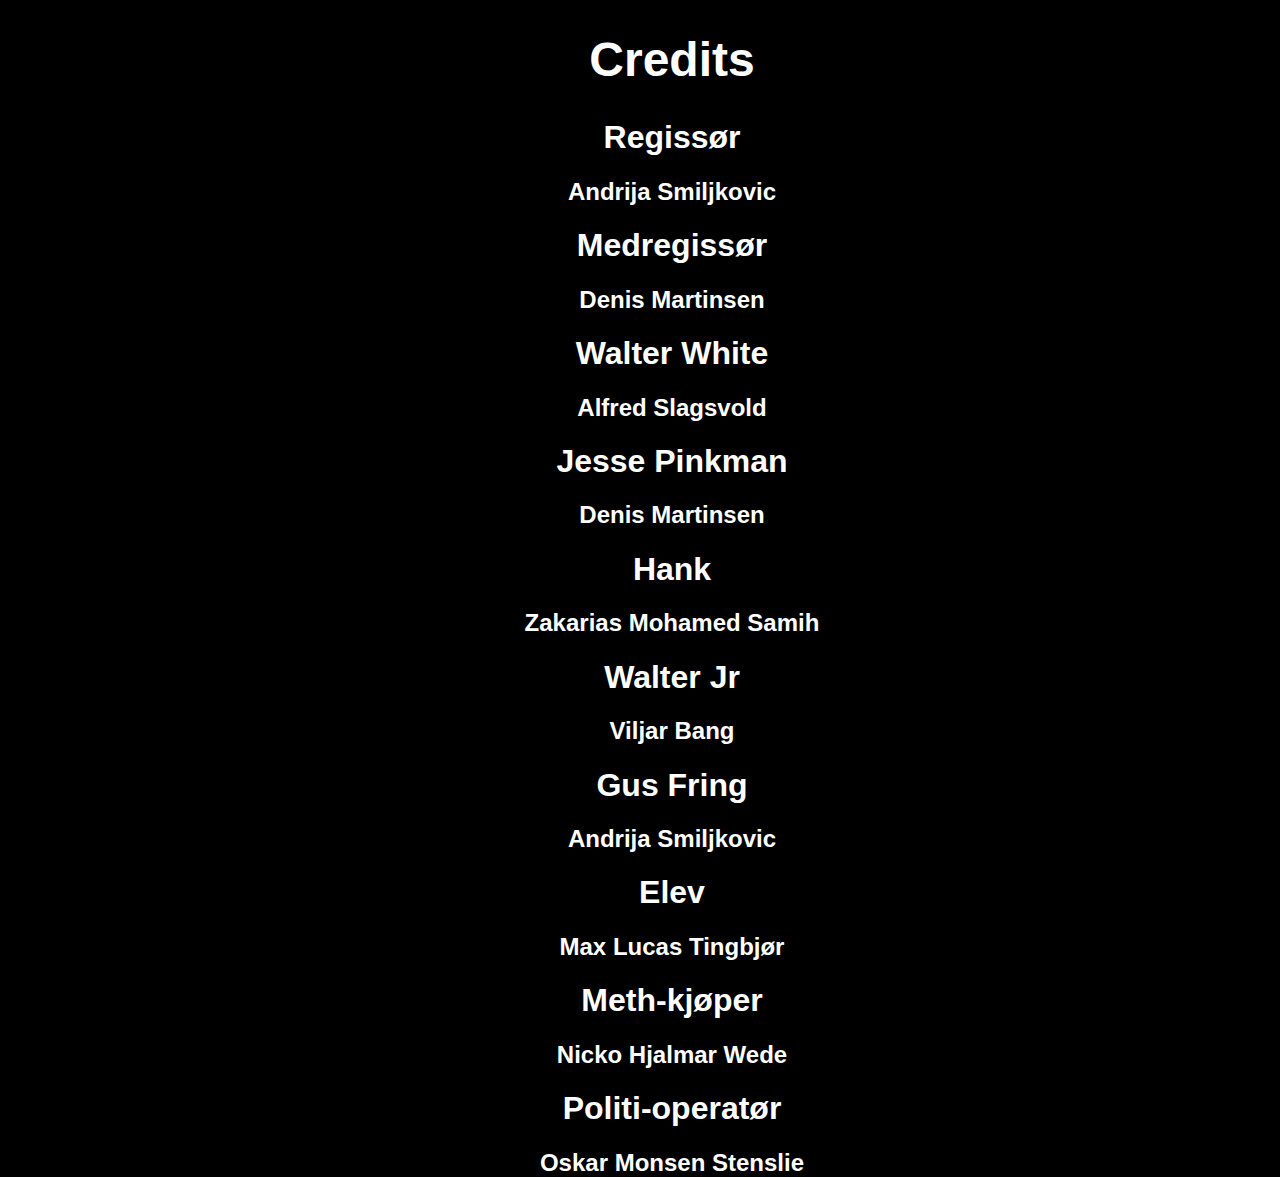
<file: credits.html>
<!doctype html>
<html lang="en">
  <head>
    <meta charset="UTF-8" />
    <meta name="viewport" content="width=device-width, initial-scale=1.0" />
    <title>Document</title>
    <link rel="stylesheet" href="global.css" />
  </head>
  <body>
    <h1 id="credittitle">Credits</h1>
    <h1>Regissør</h1>
    <h2>Andrija Smiljkovic</h2>
    <h1>Medregissør</h1>
    <h2>Denis Martinsen</h2>
    <h1>Walter White</h1>
    <h2>Alfred Slagsvold</h2>
    <h1>Jesse Pinkman</h1>
    <h2>Denis Martinsen</h2>
    <h1>Hank</h1>
    <h2>Zakarias Mohamed Samih</h2>
    <h1>Walter Jr</h1>
    <h2>Viljar Bang</h2>
    <h1>Gus Fring</h1>
    <h2>Andrija Smiljkovic</h2>
    <h1>Elev</h1>
    <h2>Max Lucas Tingbjør</h2>
    <h1>Meth-kjøper</h1>
    <h2>Nicko Hjalmar Wede</h2>
    <h1>Politi-operatør</h1>
    <h2>Oskar Monsen Stenslie</h2>
  </body>
</html>
</file>
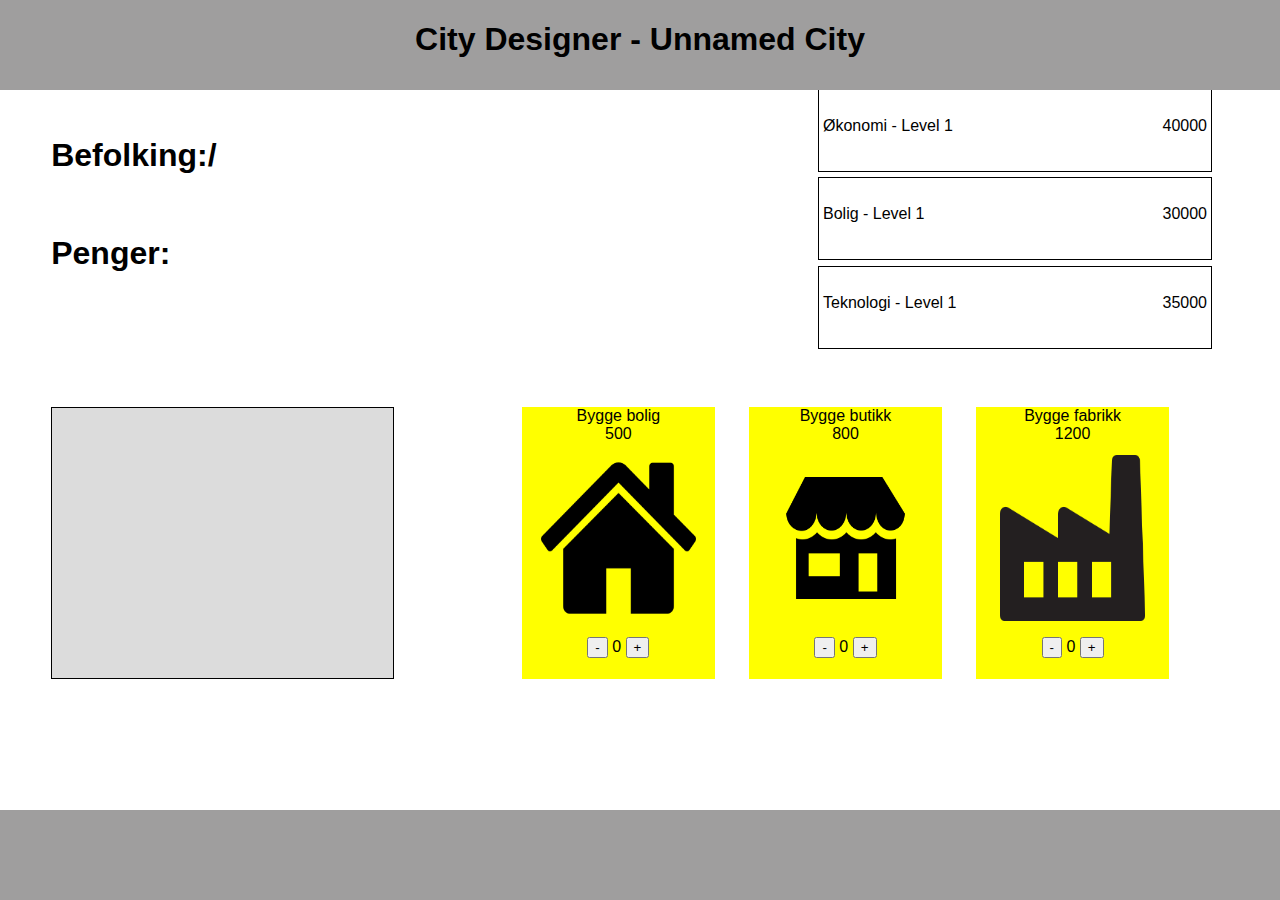
<file: game.html>
<!DOCTYPE html>
<html lang="en">
  <head>
    <meta charset="UTF-8" />
    <meta name="viewport" content="width=device-width, initial-scale=1.0" />
    <title>City Designer</title>
    <link rel="stylesheet" href="style.css" />
  </head>
  <body>
    <header>
      <h1 class="cityname">
        City Designer - <span id="namecity">Unnamed city</span>
      </h1>
    </header>

    <div class="maingame">
      <div id="information">
        <h1>
          Befolking:<span id="population"></span>/<span id="boliger"></span>
        </h1>
        <br />
        <h1>Penger:<span id="money"></span></h1>
      </div>

      <div id="upgrades">
        <a href="#" class="linktoupgrade" onclick="upgradeeconomy()">
          <div class="upgrade" id="upgrade1">
            <span class="nameofup"
              >Økonomi - Level <span id="phant">1</span></span
            >
            <span id="price1">40000</span>
          </div>
        </a>

        <a href="#" class="linktoupgrade" onclick="upgradehousing()">
          <div class="upgrade" id="upgrade2">
            <span class="nameofup" id="zawg"
              >Bolig - Level <span id="slime">1</span></span
            >
            <span id="price2">30000</span>
          </div>
        </a>

        <a href="#" class="linktoupgrade" onclick="upgradetech()">
          <div class="upgrade" id="upgrade3">
            <span class="nameofup"
              >Teknologi - Level <span id="telipeni">1</span></span
            >
            <span id="price3">35000</span>
          </div>
        </a>
      </div>
    </div>

    <div class="bottomgame">
      <div id="messages"></div>
      <div id="buy">
        <div class="buyingbutton">
          Bygge bolig<br /><span id="houseprice">500</span><br /><img
            src="bilder/crib.png"
          /><br />
          <button onclick="sellhouse()">-</button>
          <span id="houses">0</span>
          <button onclick="buyhouse()">+</button>
        </div>
        <div class="buyingbutton">
          Bygge butikk <br />
          <span id="storeprice">800</span><br />
          <img src="bilder/shop.png" /><br />
          <button onclick="sellstore()">-</button>
          <span id="stores">0</span>
          <button onclick="buystore()">+</button>
        </div>
        <div class="buyingbutton">
          Bygge fabrikk<br /><span id="factprice">1200</span><br /><img
            src="bilder/factory.png"
          /><br />
          <button onclick="sellfactory()">-</button>
          <span id="factory">0</span>
          <button onclick="buyfactory()">+</button>
        </div>
      </div>
    </div>

    <footer>
      <h1>.</h1>
    </footer>

    <script src="script.js"></script>
    <script>
      const cityname = localStorage.getItem("cityname");
      if (cityname) {
        document.getElementById("namecity").textContent = cityname;
      } else {
        document.getElementById("namecity").textContent = "Unnamed City";
      }
    </script>
  </body>
</html>

<!--- 
-Du må bygge en ny vei som tar 10% av pengene
-du får donasjon fra regjerningen
-en storm ødelegger en fabrikk
-økonomi boom
-økonomi crash
-en butikk går konkurs
-terror angrep
-
-->
</file>
<file: global.css>
html,
body {
  margin: 0;
  padding: 0;
  height: 100%;
  background-color: black;
}

img {
  width: 80%;
  height: 80%;
  margin-top: 2%;
  padding-left: 10%;
}

.mainpic {
  position: fixed;
  top: 0;
  left: 0;
  width: 100%;
  height: 100%;
  object-fit: cover;
  z-index: 1;
}

.options {
  text-align: center;
  display: flex;
  width: 100%;
  gap: 5rem;
  align-items: center;
  justify-content: center;
  position: fixed;
  color: white;
  font-family: Verdana, Geneva, Tahoma, sans-serif;
  font-size: x-large;
  text-decoration: none;
  z-index: 9999;
  bottom: 10%;
  left: 50%;
  transform: translate(-50%, -50%);
}

button {
  background-color: green;
  width: 25%;
  border-radius: 5%;
  height: 10%;
}

button:hover {
  background-color: limegreen;
}

a,
button a {
  text-decoration: none;
  color: white;
  font-size: xx-large;
}

.titlescreenoptions {
  display: flex;
  width: 30%;
  align-items: center;
  justify-content: space-between;
  position: fixed;
  color: whitesmoke;
  font-family: Verdana, Geneva, Tahoma, sans-serif;
  font-size: x-large;
  text-decoration: none;
  text-align: center;
  z-index: 9999;
  bottom: 4%;
  left: 50%;
  transform: translate(-50%, -50%);
}

a:hover {
  color: white;
  text-decoration: underline;
}

h1,
h2 {
  color: White;
  font-family: Arial, Helvetica, sans-serif;
  margin-left: 5%;
  text-align: center;
}

#credittitle {
  font-size: 300%;
  margin-left: 5%;
}
</file>
<file: style.css>
body {
  margin: 0;
  padding: 0;
  font-family: "Segoe UI", Tahoma, Geneva, Verdana, sans-serif;
}

header {
  background-color: #9f9e9e;
  justify-content: center;
  margin: 0 auto;
  display: flex;
  height: 10%;
  font-family: "Segoe UI", Tahoma, Geneva, Verdana, sans-serif;
  position: fixed;
  left: 0;
  top: 0;
  width: 100%;
}

footer {
  background-color: #9f9e9e;
  justify-content: center;
  margin: 0 auto;
  display: flex;
  height: 10%;
  font-family: "Segoe UI", Tahoma, Geneva, Verdana, sans-serif;
  color: #9f9e9e;
  position: fixed;
  bottom: 0;
  left: 0;
  width: 100%;
}

#namethecity {
  margin-top: 10%;
  background-color: gainsboro;
  margin-left: 40%;
  margin-right: 40%;
  height: 40%;
  padding: 4%;
  justify-content: center;
  text-align: center;
  flex: 1;
}

#namethecity button {
  text-align: center;
  background-color: rgb(120, 208, 255);
  border-radius: 100px;
}

#namethecity button:hover {
  background-color: rgb(120, 208, 255);
  font-weight: bold;
}

#information {
  margin-left: 4%;
  margin-top: 4%;
  width: 60%;
}

.linktoupgrade {
  text-decoration: none;
  color: black;
}

.upgrade {
  display: flex;
  justify-content: space-between;
  /* background-color: #31586dff; */
  outline: black 1px solid;
  height: 6vh;
  width: 100%;
  padding-left: 1%;
  padding-right: 1%;
  padding-top: 3vh;
  margin-bottom: 2%;
}

.upgrade:hover {
  font-weight: bold;
}

#upgrades {
  width: 30%;
  padding-top: 2%;
}

.maingame {
  display: flex;
  margin-top: 5%;
  min-width: 100%;
}

.bottomgame {
  padding-top: 4%;
  padding-left: 4%;
  display: flex;
  min-width: 100%;
}

#messages {
  background-color: gainsboro;
  border: 1px solid black;
  width: 30%;
  height: 30vh;
  overflow-y: auto;
}

#buy {
  margin-left: 10%;
  margin-right: 10%;
  width: 60%;

  display: flex;
}

.buyingbutton {
  background-color: yellow;
  width: 30%;
  margin-right: 5%;
  height: 100%;
  text-align: center;
}

img {
  width: 80%;
  height: 70%;
}
</file>
